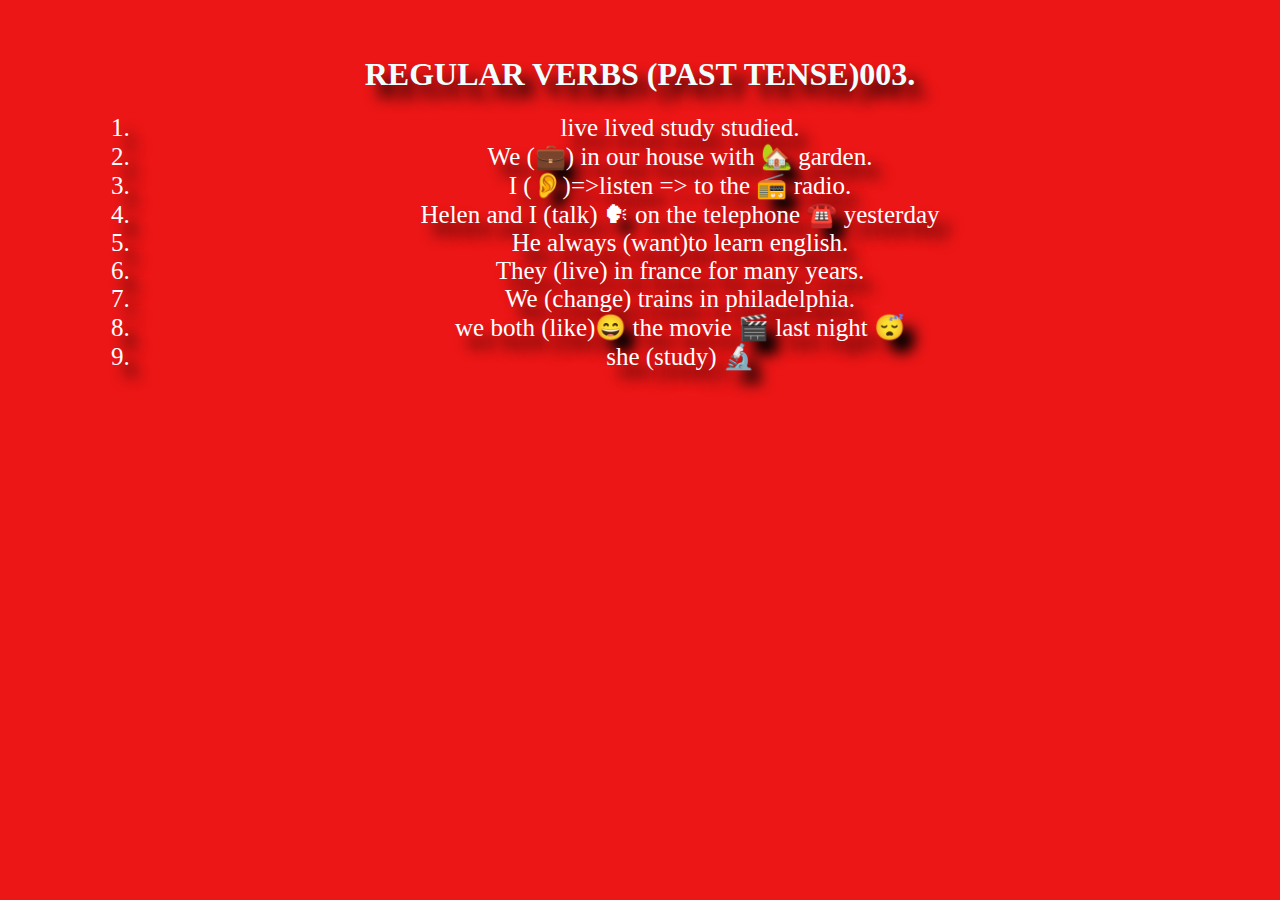
<file: Englis 001/INDEX.HTML>
<!DOCTYPE html>
<html lang="en">
<head>
  <meta charset="UTF-8">
  <meta http-equiv="X-UA-Compatible" content="IE=edge">
  <meta name="viewport" content="width=device-width, initial-scale=1.0">
  <title>REGULAR VERBS (PAST TENSE).003</title>
<style>
  body{
    background-color: #ec1616;
    color: azure;
    text-shadow: 12px 13px 14px  #000000;
    text-align: center;
    margin: 56px;
  }
  ol{
    color: rgb(255, 255, 255);
    font-size: 25px;
  }
</style>
</head>
<body>
  <table>
    <h1>REGULAR VERBS (PAST TENSE)003.</h1>
    <ul>
      <ol>
        <li>live lived study studied.</li>
        <li>We (💼) in our house with 🏡 garden.</li>
        <li>I (👂)=>listen => to the 📻 radio. </li>
        <li>Helen and I (talk) 🗣 on  the telephone ☎️ yesterday</li>
        <li>He always (want)to learn english. </li>
        <li>They (live) in france for many years.</li>
        <li>We (change) trains in philadelphia.</li>
        <li>we both (like)😄 the movie 🎬 last night 😴 </li>
        <li>she (study) 🔬</li>
      </ol>
    </ul>
  </table>
</body>
</html>
</file>
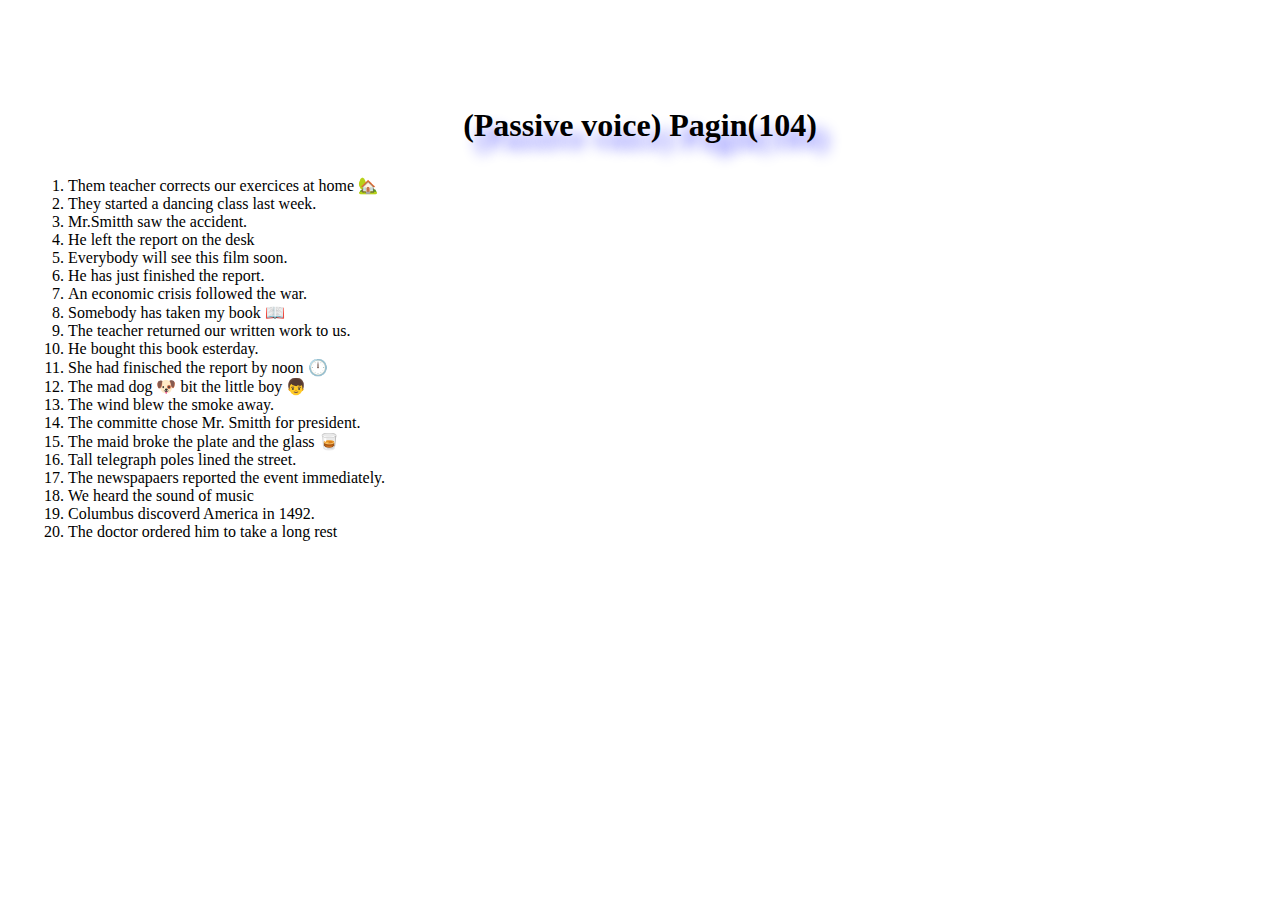
<file: Engliosh003/English01.html>
<!DOCTYPE html>
<html lang="en">
<head>
  <meta charset="UTF-8">
  <meta http-equiv="X-UA-Compatible" content="IE=edge">
  <meta name="viewport" content="width=device-width, initial-scale=1.0">
  <title>English001</title>
  <style>
    h1{
      text-align: center;
      text-shadow: 12px 13px 14px #8080ff;
      padding: 10px;
    }
    ul,ol{
    padding: 30px;
    }
  </style>
</head>
<body>
  <ul>
    <ol>
  <h1>(Passive voice) Pagin(104)</h1>
  <li>Them teacher corrects our exercices at home 🏡 </li>
  <li>They started a dancing class last week.</li>
  <li>Mr.Smitth saw the accident.</li>
  <li>He left the report on the desk</li>
  <li>Everybody will see this film soon.</li>
  <li>He has just finished the report.</li>
  <li>An economic crisis followed the war.</li>
<li>Somebody has  taken my book 📖 </li>
<li>The teacher returned our written work to us.</li>
<li>He bought this book esterday.</li>
<li>She had finisched the report by noon 🕛</li>
<li>The mad dog 🐶 bit the little boy 👦 </li>
<li>The wind blew the smoke away.</li>
<li>The committe chose Mr. Smitth for president.</li>
<li>The maid broke the  plate and the glass 🥃</li>
<li>Tall telegraph poles lined the street.</li>
<li>The newspapaers reported the event immediately.</li>
<li>We heard the sound of music</li>
<li>Columbus discoverd America in 1492.</li>
<li>The doctor ordered him to take  a long rest</li>
</ul>
</ol>
</body>
</html>
</file>
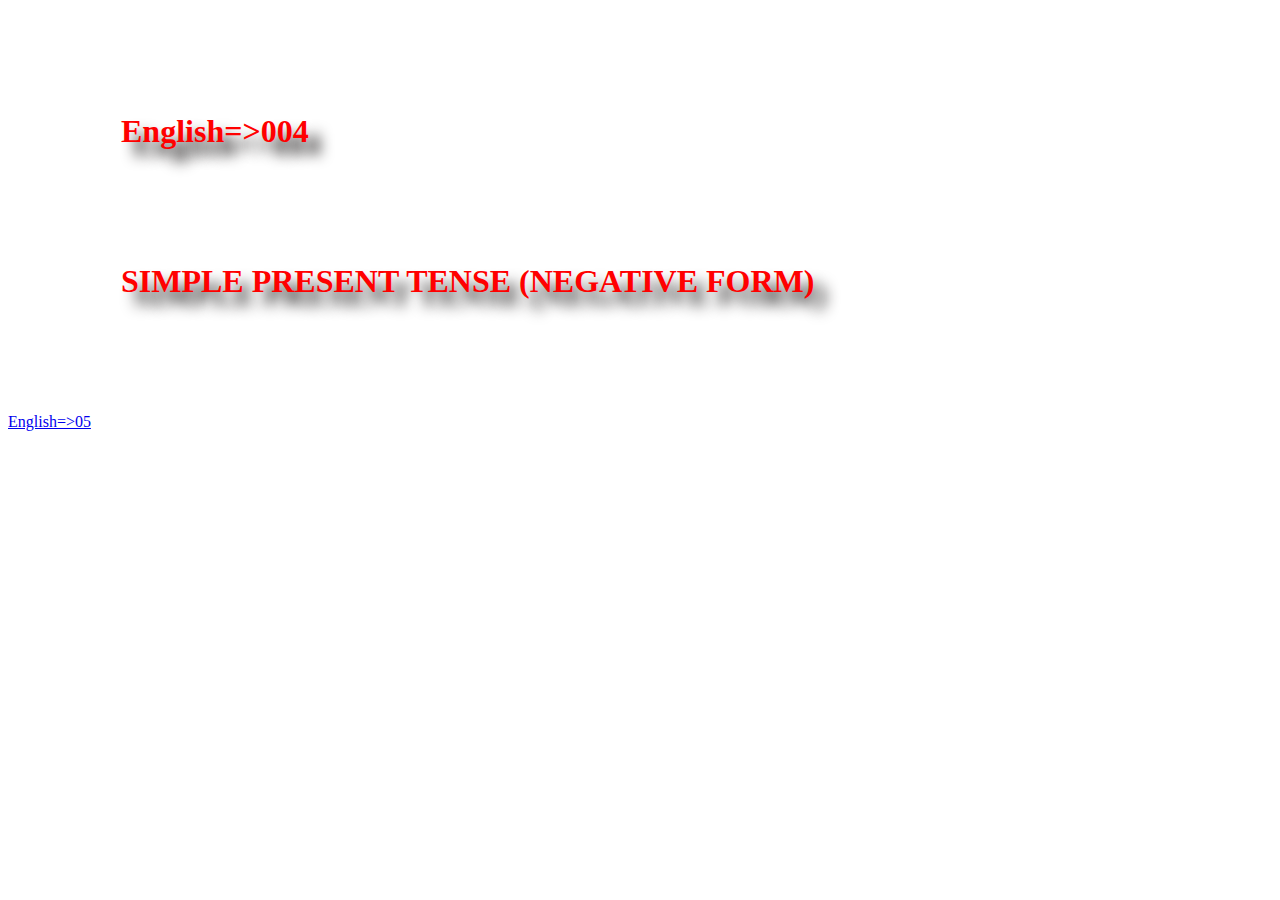
<file: Englis 001/English004.html>
<!DOCTYPE html>
<html lang="en">
<head>
  <meta charset="UTF-8">
  <meta http-equiv="X-UA-Compatible" content="IE=edge">
  <meta name="viewport" content="width=device-width, initial-scale=1.0">
  <title>Document English004</title>
  <style>
    h1{
      color: red;
      text-shadow: 12px 13px 14px #1a1717;
      margin: 113px;

    }
  </style>
</head>
<body>
<h1>English=>004</h1>
<h1>SIMPLE PRESENT TENSE (NEGATIVE FORM)</h1>


<a href="English05.html">English=>05</a>
</body>
</html>
</file>
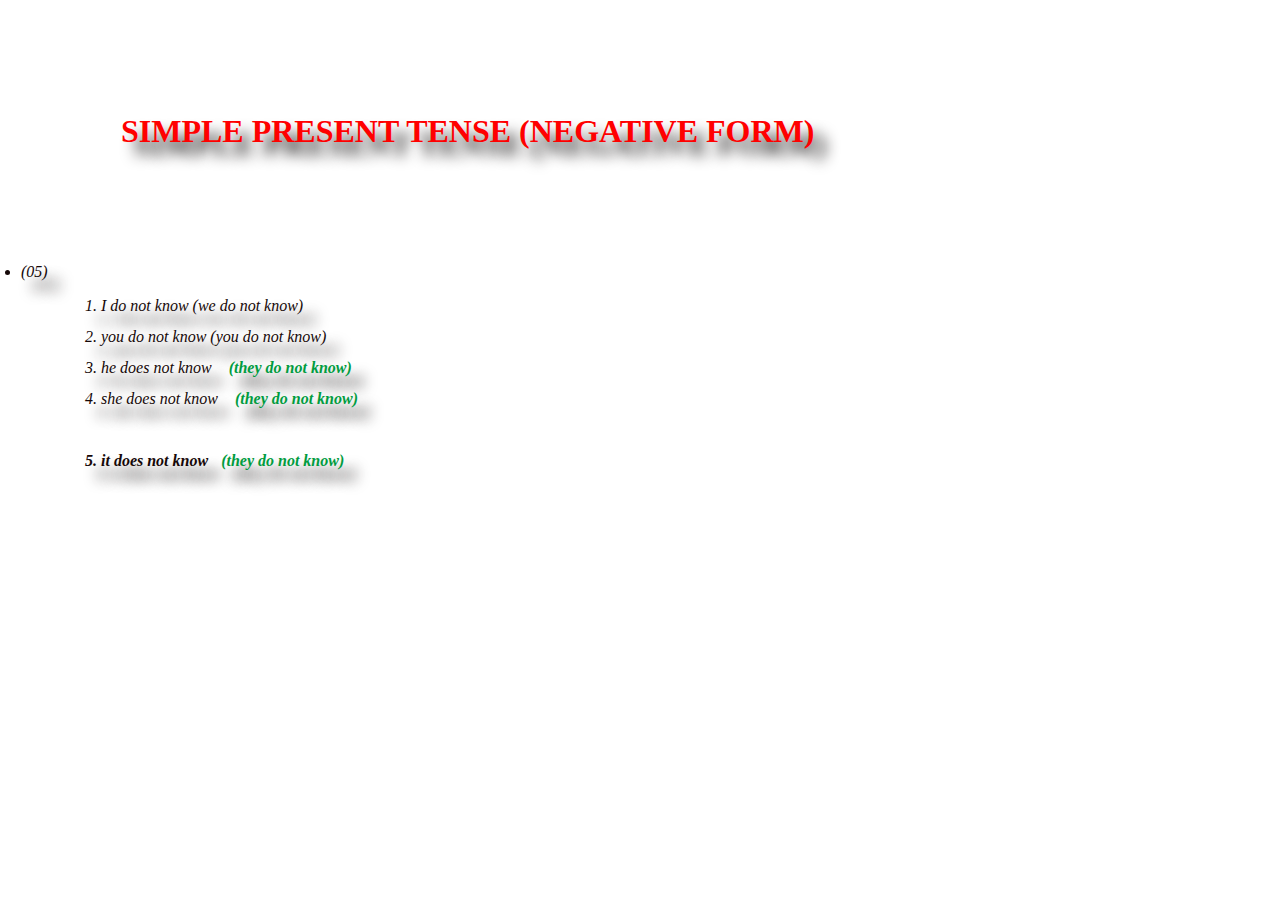
<file: Englis 001/English05.html>
<!DOCTYPE html>
<html lang="en">
<head>
  <meta charset="UTF-8">
  <meta http-equiv="X-UA-Compatible" content="IE=edge">
  <meta name="viewport" content="width=device-width, initial-scale=1.0">
  <title>English 05</title>
  <style>

    h1{
      color: red;
      text-shadow: 12px 13px 14px #1a1717;
      margin: 113px;

    }
    li{
      color: rgb(22, 8, 8);
      text-shadow: 12px 13px 14px #1a1717;
      margin: 13px;
      font-size: 🟢1️⃣ ;
      font-family: "Times New Roman", Times, serif;
      font-style: italic;

    }
    b{
      color: rgb(1, 156, 63);
      text-shadow: 12px 13px 14px #1a1717;
      margin: 13px;
      font-size: 🟢 ;
      font-family: "Times New Roman", Times, serif;
      font-style: italic;

    }
  </style>
</head>
<body>
  <h1>SIMPLE PRESENT TENSE (NEGATIVE FORM)</h1>
  <li>(05)</li>

  <table>
    <ul>
      <ol>
        <li>I do not know (we do not know)</li>
        <li>you do not know (you do not know)</li>
        <li>he does not know <b>(they do not know)</b></li>
        <li>she does not know <b>(they do not know)</li>
        <li>it does not know<b>(they do not know)</b></li>
      </ol>
    </ul>
  </table>

</body>
</html>
</file>
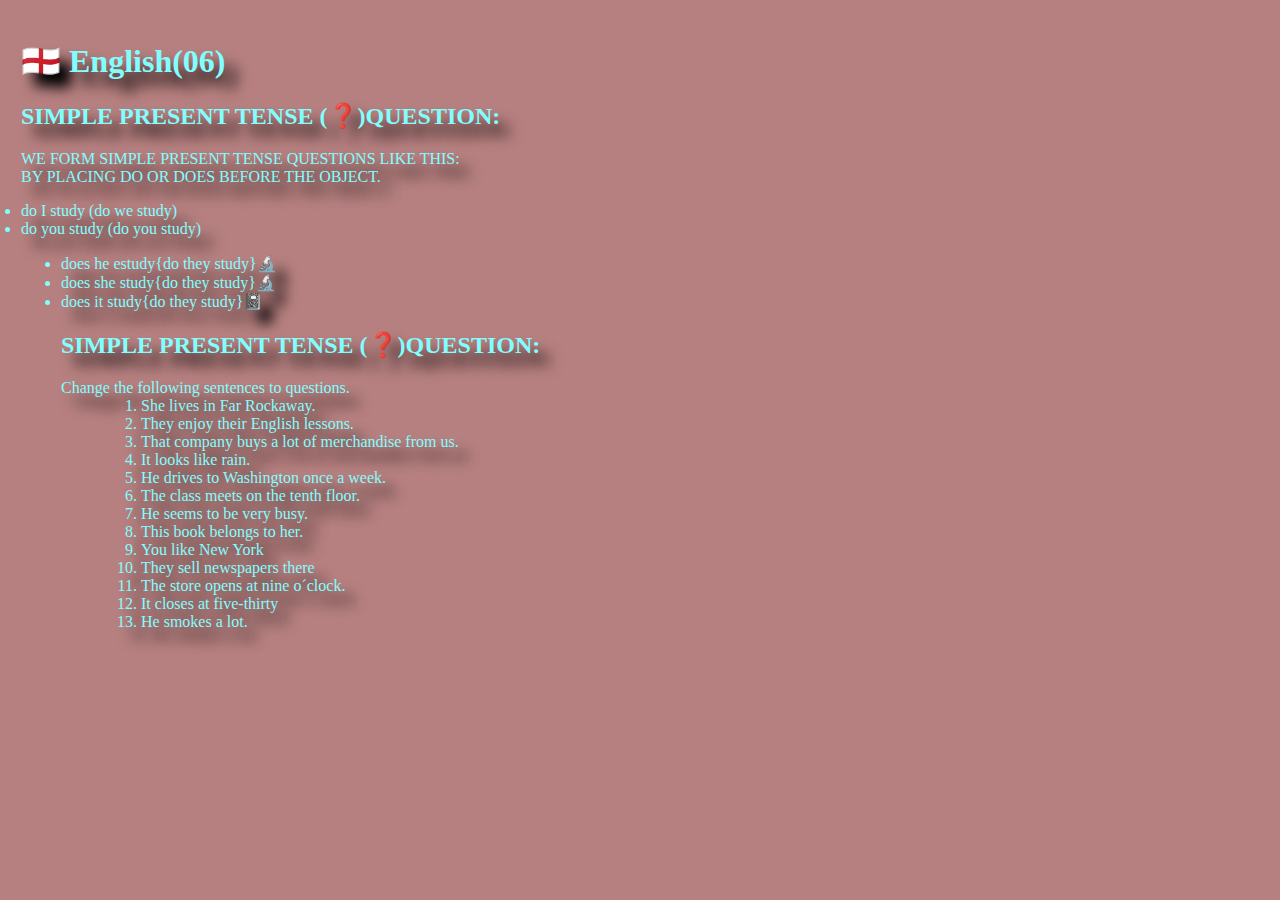
<file: Englis 001/English06.html>
<!DOCTYPE html>
<html lang="en">
<head>
  <meta charset="UTF-8">
  <meta http-equiv="X-UA-Compatible" content="IE=edge">
  <meta name="viewport" content="width=device-width, initial-scale=1.0">
  <title>Englis06</title>
  <style>
    body{
      background-color: #b78080;
      color: #80ffff;
      text-shadow: 12px 13px 14px #000000;
      margin: 20px;
      padding: 1px;

    }
  </style>
</head>
<body>
<h1>🏴󠁧󠁢󠁥󠁮󠁧󠁿 English(06)</h1>
<h2>SIMPLE PRESENT TENSE (❓)QUESTION:</h2>
<p>WE FORM SIMPLE PRESENT TENSE QUESTIONS LIKE THIS: <br>
BY PLACING DO OR DOES BEFORE THE OBJECT.</p>

  <li>do I study (do we study)</li>
  <li>do you study (do you study)</li>
  <ul>
    <li>does he estudy{do they study}🔬</li>
    <li>does she study{do they study}🔬</li>
    <li>does it study{do they study}📓</li>

<h2>SIMPLE PRESENT TENSE (❓)QUESTION:</h2>
Change the following sentences to questions.<br>

<ul>
  <ol>
    <li>She lives in Far Rockaway.</li>
    <li>They enjoy their English lessons.</li>
    <li>That company buys a lot of merchandise from us.</li>
    <li>It looks like rain.</li>
    <li>He drives to Washington once a week.</li>
    <li>The class meets on the tenth floor.</li>
    <li>He seems to be very busy.</li>
    <li>This book belongs to her.</li>
    <li>You like New York</li>
    <li>They sell newspapers there</li>
    <li>The store opens at nine o´clock.</li>
    <li>It closes at five-thirty</li>
    <li>He smokes a lot.</li>
  </ol>
</ul>

</body>
</html>
</file>
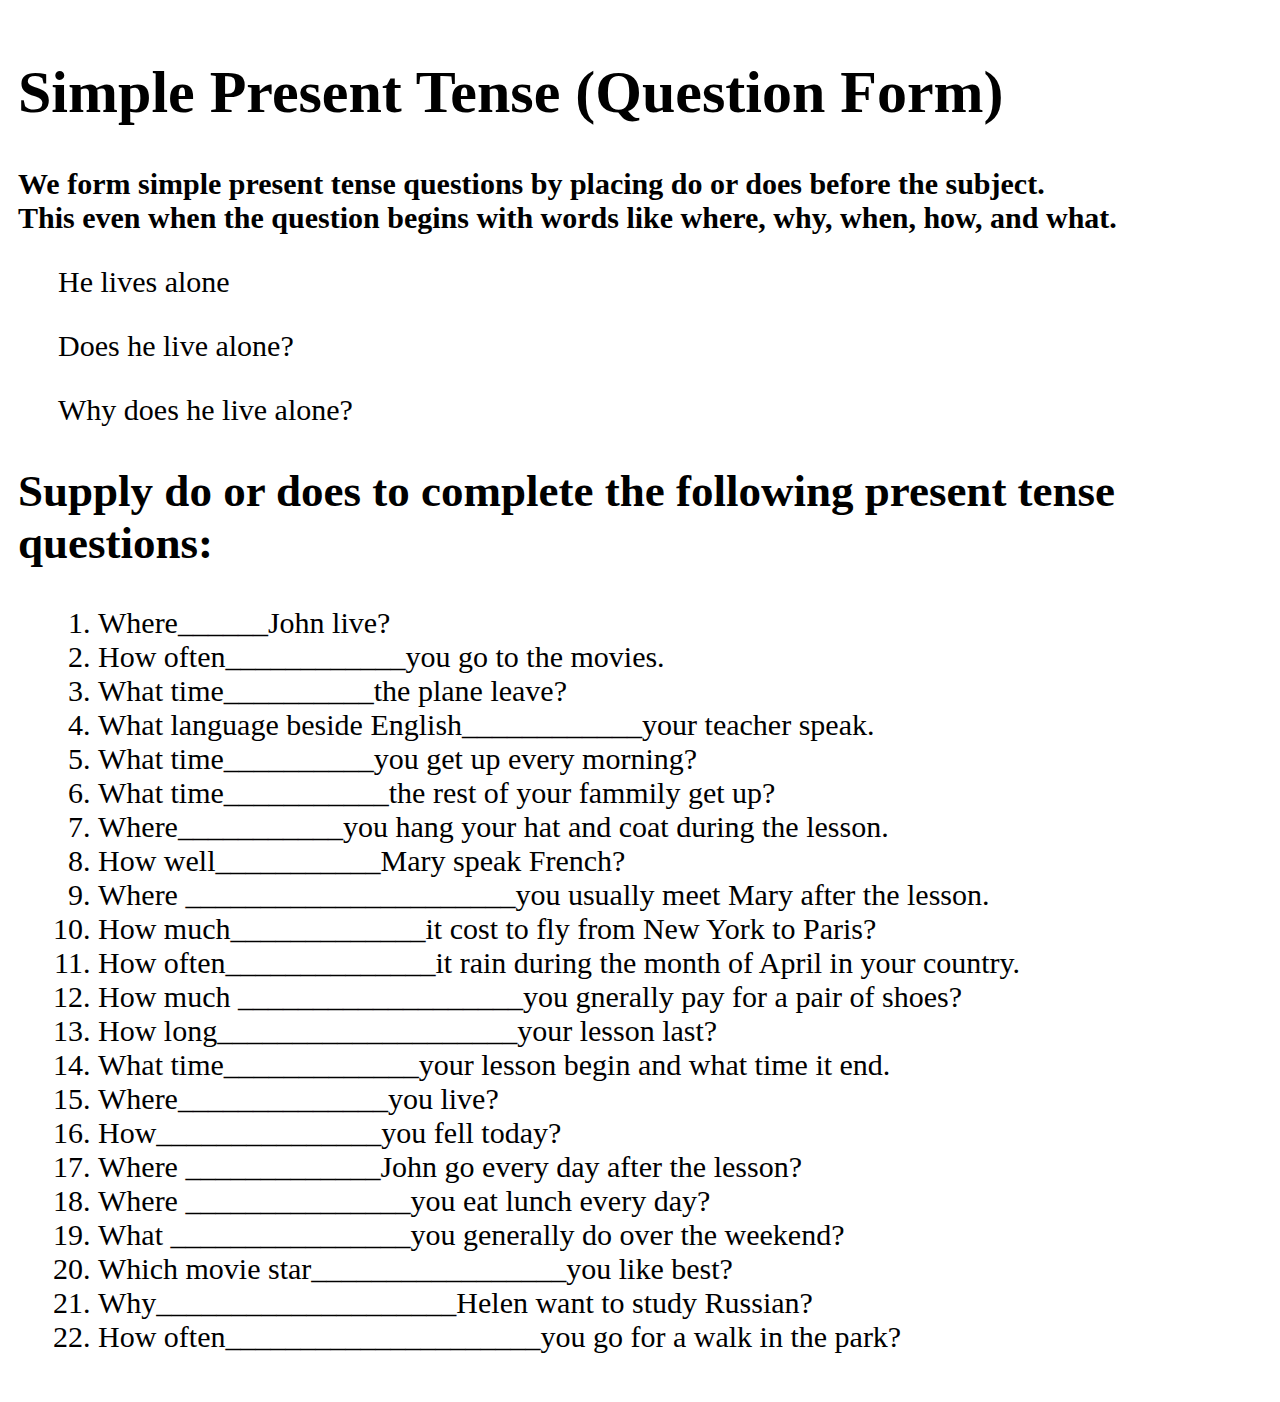
<file: Englis 001/English07.html>
<!DOCTYPE html>
<html lang="en">
<head>
  <meta charset="UTF-8">
  <meta http-equiv="X-UA-Compatible" content="IE=edge">
  <meta name="viewport" content="width=device-width, initial-scale=1.0">
  <title>Simple Present Tense (Question Form)</title>
  <style>
    body{
      color: rgb(0, 0, 0);
      font-size: 30px;
      padding: 10px;
    }

  </style>
</head>
<body>
  <h1>Simple Present Tense (Question Form)</h1>
  <b>We form simple present tense questions by placing do or does before the subject. <br> This even when the question begins with words like where, why, when, how, and what. </b>
<ol>He lives alone</ol>
<ol>Does he live alone?</ol>
<ol>Why does he live alone?</ol>
<h2>Supply do or does to complete the following present tense questions:</h2>
  <table>
    <ul>
      <ol>
        <li>Where______John live?</li>
        <li>How often____________you go to the movies.</li>
        <li>What time__________the plane leave?</li>
        <li>What language beside English____________your teacher speak.</li>
        <li>What time__________you get up every morning?</li>
        <li>What time___________the rest of your fammily get up?</li>
        <li>Where___________you hang your hat and coat during the lesson.</li>
      <li>How well___________Mary speak French?</li>
      <li>Where ______________________you usually meet Mary after the lesson.</li>
      <li>How much_____________it cost to fly from New York to Paris?</li>
      <li>How often______________it rain during the month of April in your country.</li>
      <li>How much ___________________you gnerally pay for a pair of shoes?</li>
      <li>How long____________________your lesson last?</li>
      <li>What time_____________your lesson begin and what time it end.</li>
      <li>Where______________you live?</li>
      <li>How_______________you fell today?</li>
      <li>Where _____________John go every day after the lesson?</li>
      <li>Where _______________you eat lunch every day? </li>
      <li>What ________________you generally do over the weekend?
        <li>Which movie star_________________you like best?</li>
        <li>Why____________________Helen want to study Russian?</li>
        <li>How often_____________________you go for a walk in the park?</li>
      </ol>
    </ul>
  </table>
</body>
</html>
</file>
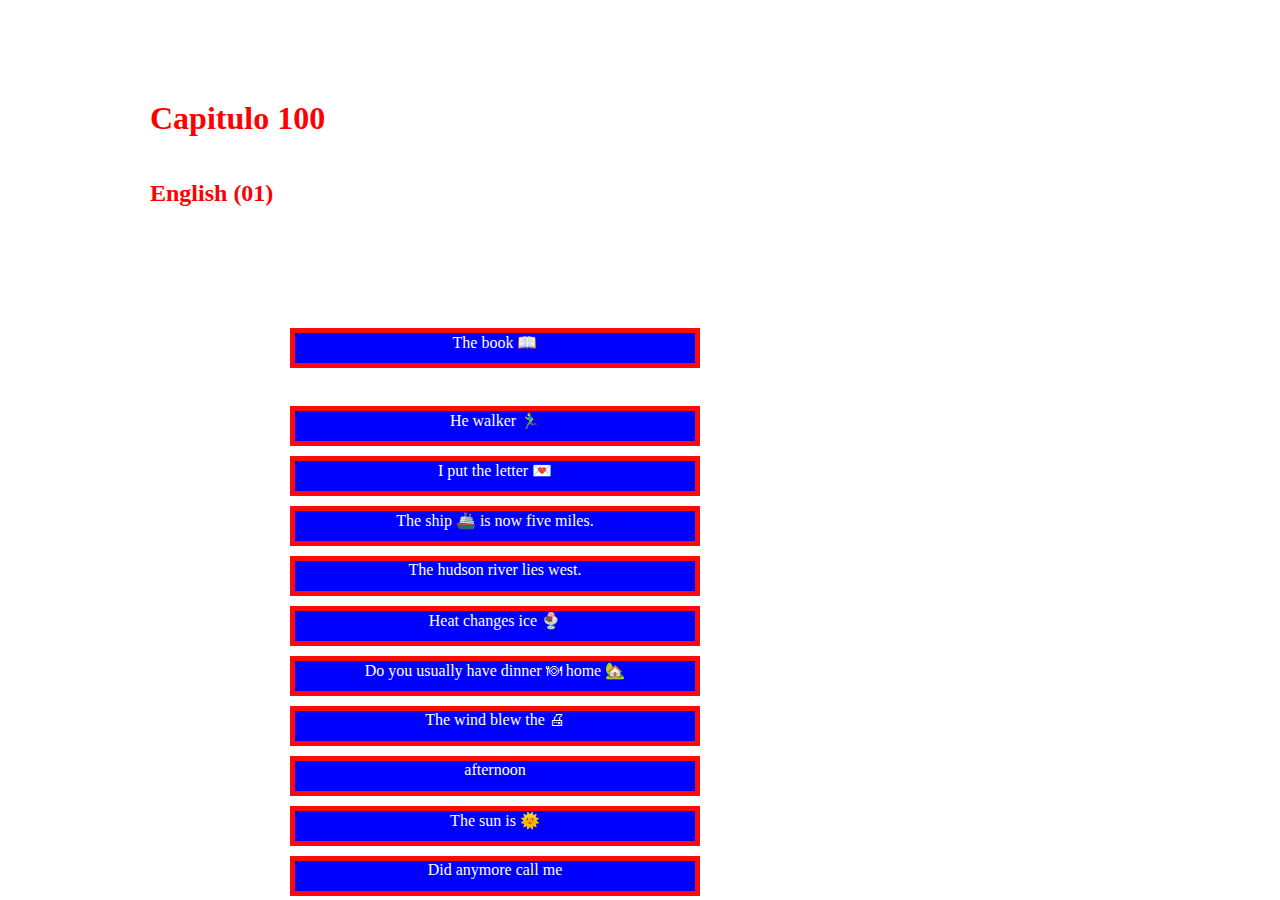
<file: English002/English01.html>
<!DOCTYPE html>
<html lang="en">
<head>
  <meta charset="UTF-8">
  <meta http-equiv="X-UA-Compatible" content="IE=edge">
  <meta name="viewport" content="width=device-width, initial-scale=1.0">
  <title>English(01)</title>
  <link rel="stylesheet" href="style.css">

</head>
<body>
  <h1>Capitulo 100</h1>
  <table>
    <h2>English (01)</h2> <br>
    <ul>
      <ol>

        <li>The book 📖 </li> <br>
        <li>He walker 🏃‍♂️ </li>
        <li>I put the letter 💌 </li>
        <li>The ship 🚢 is now five miles.</li>
        <li>The hudson river lies west.</li>
        <li>Heat changes ice 🍨 </li>
        <li>Do you usually have dinner 🍽 home 🏡</li>
        <li>The wind blew the 🖨 </li>
        <li>afternoon</li>
        <li>The sun is 🌞 </li>
        <li>Did anymore call me</li>
      </ol>
    </ul>
  </table>
</body>
</html>
</file>
<file: English002/style.css>
*{
  padding: 👍10px ;
  margin: 50px;
  color: red;
  width: 400px;
  height: 30px;

}
.table,li{
  border-collapse: collapse;
  border: 5px solid rgb(255, 10, 10);
  text-align: center;
  color: rgb(255, 255, 255);
  background-color: blue;
  margin: 10px;
}
</file>
